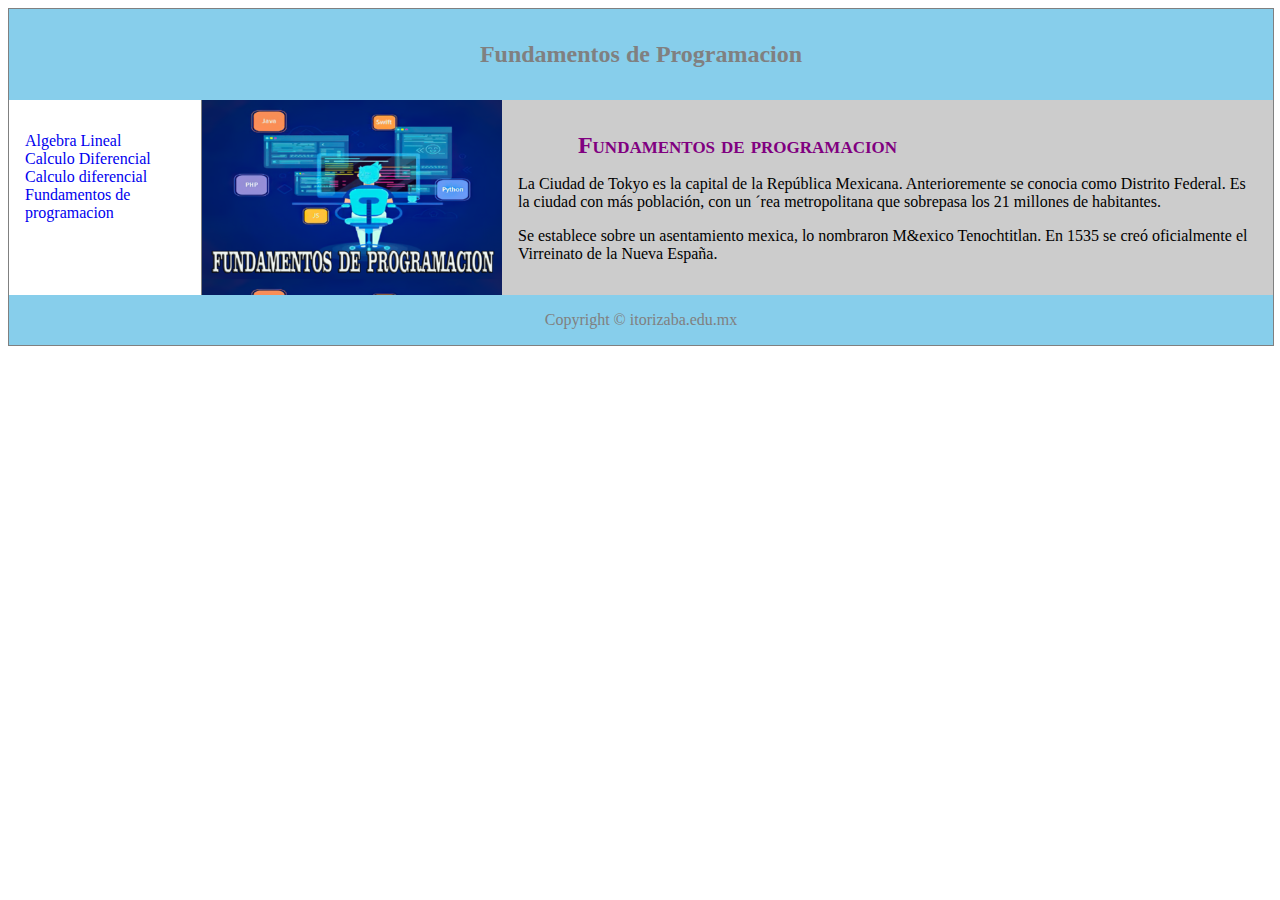
<file: index.html>
﻿<!DOCTYPE html>
<html>
<head>
  <meta charset="utf-8">
  <meta name="description" content="Blog PQG">
  <meta name="keywords" content="México,Tokyo,Londres,Paris">
    <!-- Cuidado con el tiempo de recarga
    <meta http‐equiv="refresh" content="20;URL=./1DivSemanticaEstilos.htm" >
    -->
  <meta name="viewport" content="width=device-width, initial-scale=1.0">
  <link rel="stylesheet"  type="text/css" href="css/estiloPais.css">
  <title>Mat_Fund_Prog</title>
  </head>


<body>

<div class="contenedor">

<header>
   <h1>Fundamentos de Programacion</h1>
</header>

<nav>
  <ul>
    <li><a href="AlgebraLineal.html">Algebra Lineal</a></li>
    <li><a href="calculoDiferencial.html">Calculo Diferencial</a></li>
    <li><a href="calculoIntegral.html">Calculo diferencial</a></li>
    <li><a href="index.html">Fundamentos de programacion</a></li>
   </ul>
  </nav>
  <section>
  	<article class="banderaTok">
  	   <h1 > <span id="tokyo">Fundamentos de programacion</span></h1>
  	   <p>La Ciudad de Tokyo es la capital de la Rep&uacute;blica Mexicana. Anterioremente se conocia como Distrito Federal. Es la ciudad con m&aacutes poblaci&oacute;n, con un &acute;rea metropolitana que sobrepasa los 21 millones de habitantes.</p>
    	 <p>Se establece sobre un asentamiento mexica, lo nombraron M&exico Tenochtitlan. En 1535 se cre&oacute; oficialmente el Virreinato de la Nueva España.</p>
      </article>
  </section>
  <footer>Copyright &copy; itorizaba.edu.mx</footer>

</div>

</body>
</html>
</file>
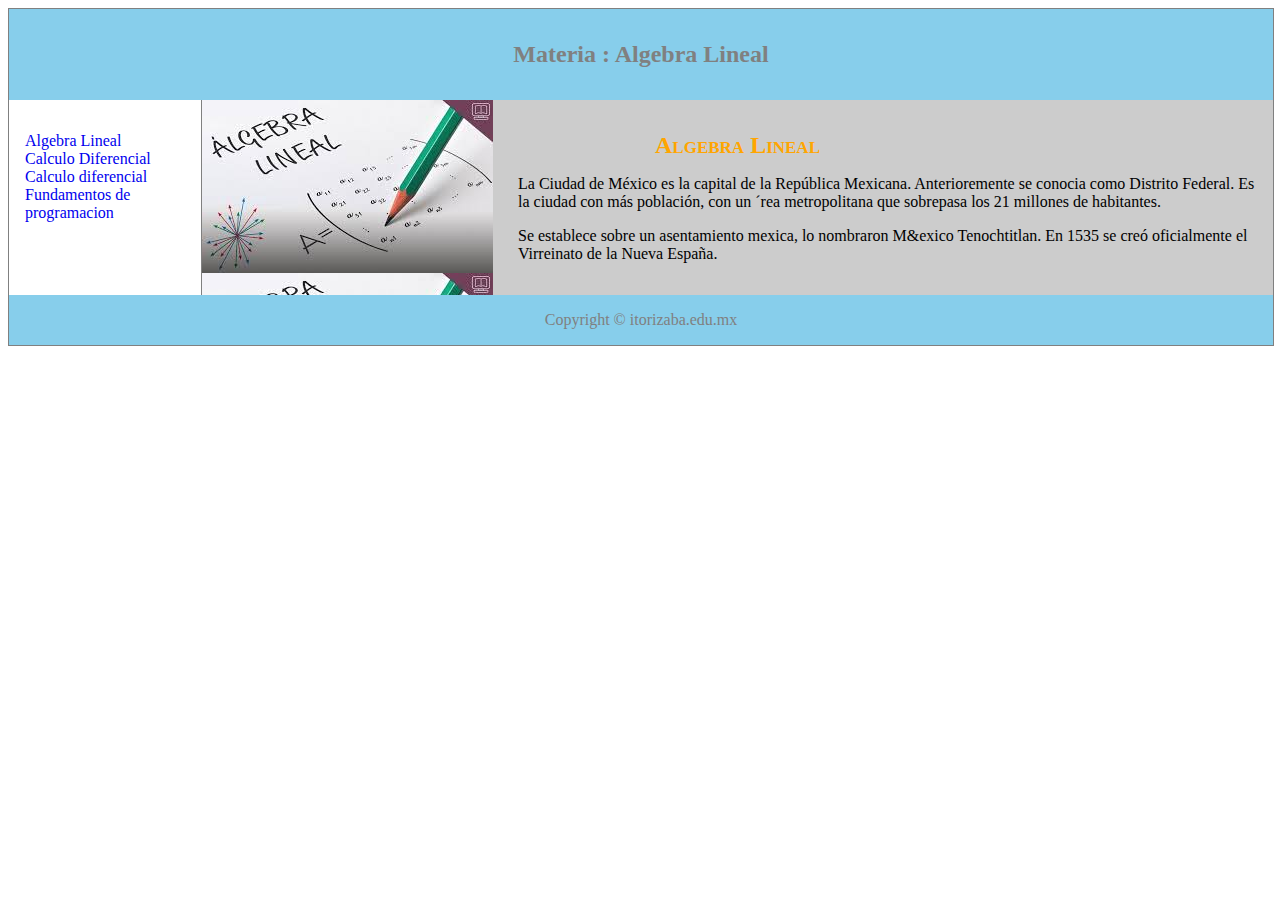
<file: AlgebraLineal.html>
﻿<!DOCTYPE html>
<html>
<head>
  <meta charset="utf-8">
  <meta name="description" content="Blog PQG">
  <meta name="keywords" content="México,Tokyo,Londres,Paris">
    <!-- Cuidado con el tiempo de recarga
    <meta http‐equiv="refresh" content="20;URL=./1DivSemanticaEstilos.htm" >
    -->
  <meta name="viewport" content="width=device-width, initial-scale=1.0">
  <link rel="stylesheet"  type="text/css" href="css/estiloPais.css">
  <title>Materia_Alg_Lin</title>
</head>


<body>

<div class="contenedor">

<header>
   <h1>Materia : Algebra Lineal</h1>
</header>

<nav>
  <ul>
    <li><a href="AlgebraLineal.html">Algebra Lineal</a></li>
    <li><a href="calculoDiferencial.html">Calculo Diferencial</a></li>
    <li><a href="calculoIntegral.html">Calculo diferencial</a></li>
    <li><a href="index.html">Fundamentos de programacion</a></li>
   </ul>
  </nav>
  <section>
  	<article class="banderaPar">
  	   <h1> <span id="paris">Algebra Lineal</span></h1>
  	   <p>La Ciudad de M&eacute;xico es la capital de la Rep&uacute;blica Mexicana. Anterioremente se conocia como Distrito Federal. Es la ciudad con m&aacutes poblaci&oacute;n, con un &acute;rea metropolitana que sobrepasa los 21 millones de habitantes.</p>
    	 <p>Se establece sobre un asentamiento mexica, lo nombraron M&exico Tenochtitlan. En 1535 se cre&oacute; oficialmente el Virreinato de la Nueva España.</p>
        </article>
  </section>
  <footer>Copyright &copy; itorizaba.edu.mx</footer>

</div>

</body>
</html>
</file>
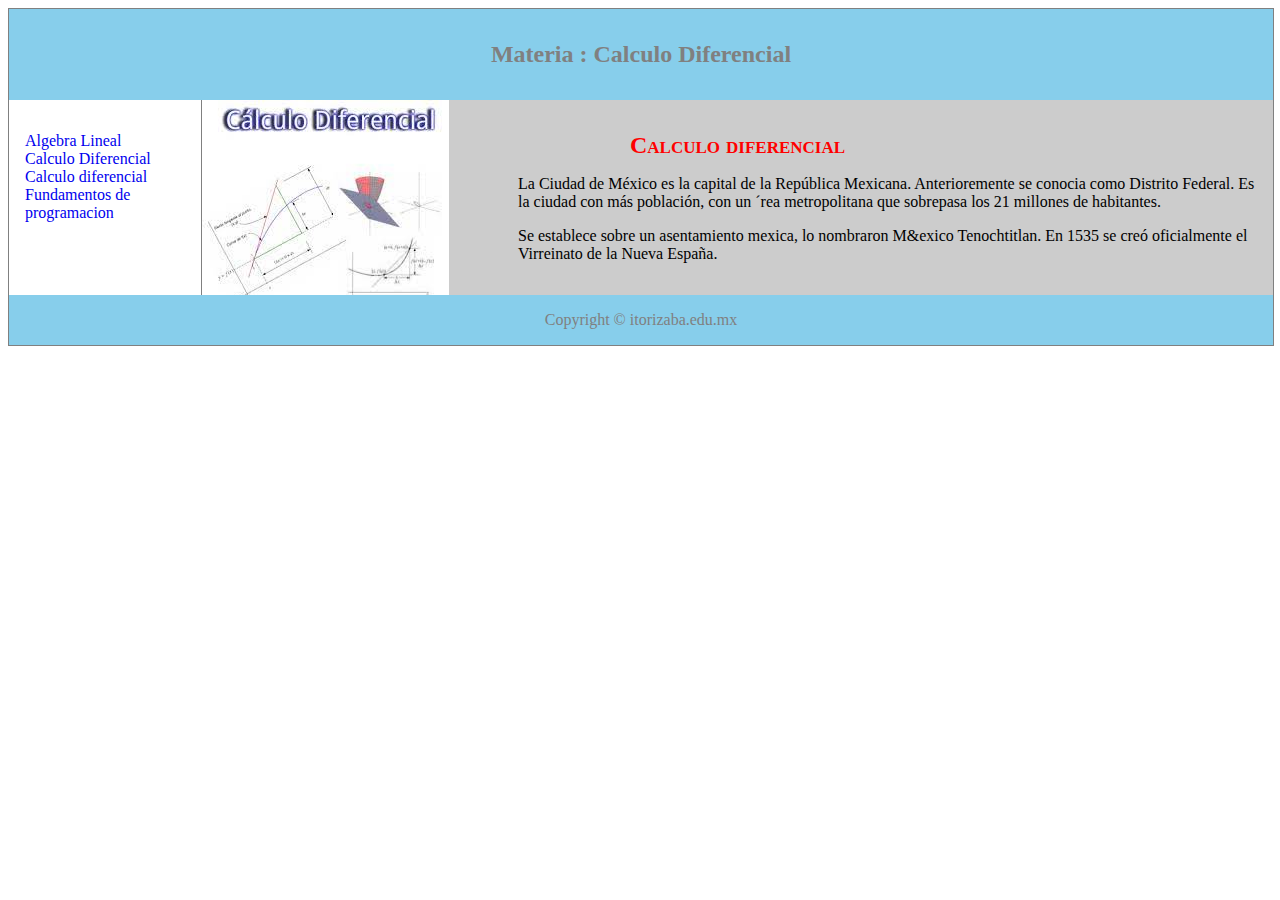
<file: calculoDiferencial.html>
﻿<!DOCTYPE html>
<html>
<head>
  <meta charset="utf-8">
  <meta name="description" content="Blog PQG">
  <meta name="keywords" content="México,Tokyo,Londres,Paris">
    <!-- Cuidado con el tiempo de recarga
    <meta http‐equiv="refresh" content="20;URL=./1DivSemanticaEstilos.htm" >
    -->
  <meta name="viewport" content="width=device-width, initial-scale=1.0">
  <link rel="stylesheet"  type="text/css" href="css/estiloPais.css">
  <title>Mat_Cal_Dif</title>
  </head>

<body>
<div class="contenedor">
<header>
   <h1>Materia : Calculo Diferencial</h1>
</header>

<nav>
  <ul>
    <li><a href="AlgebraLineal.html">Algebra Lineal</a></li>
    <li><a href="calculoDiferencial.html">Calculo Diferencial</a></li>
    <li><a href="calculoIntegral.html">Calculo diferencial</a></li>
    <li><a href="index.html">Fundamentos de programacion</a></li>
   </ul>

  </nav>
  <section>

  	<article class="banderaMex">
  	   <h1> <span id="mexico">Calculo diferencial</span></h1>

         <p>La Ciudad de M&eacute;xico es la capital de la Rep&uacute;blica Mexicana. Anterioremente se conocia como Distrito Federal. Es la ciudad con m&aacutes poblaci&oacute;n, con un &acute;rea metropolitana que sobrepasa los 21 millones de habitantes.</p>
    	   <p>Se establece sobre un asentamiento mexica, lo nombraron M&exico Tenochtitlan. En 1535 se cre&oacute; oficialmente el Virreinato de la Nueva España.</p>

      </article>

    </section>
  <footer>Copyright &copy; itorizaba.edu.mx</footer>

</div>

</body>
</html>
</file>
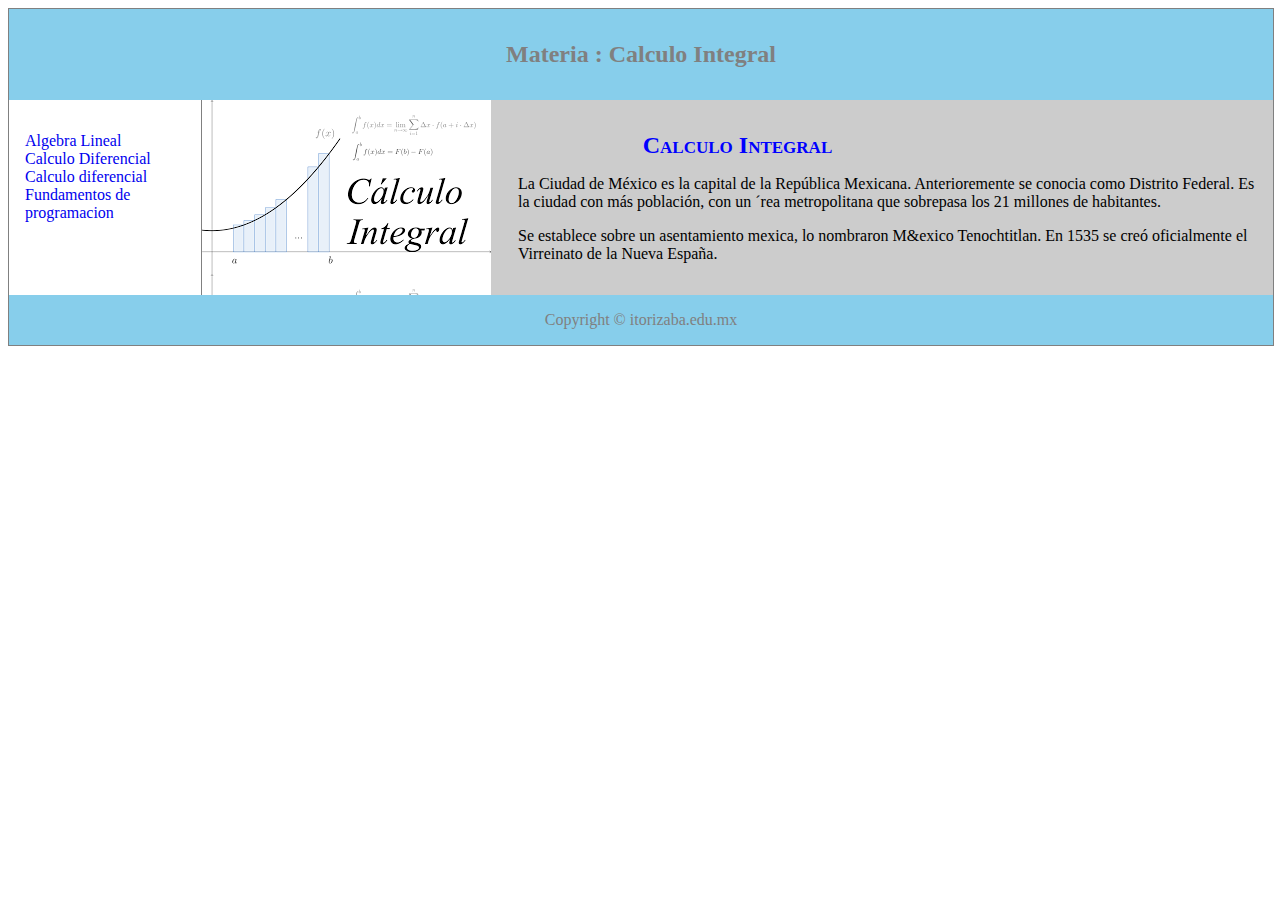
<file: calculoIntegral.html>
﻿<!DOCTYPE html>
<html>
<head>
  <meta charset="utf-8">
  <meta name="description" content="Blog PQG">
  <meta name="keywords" content="México,Tokyo,Londres,Paris">
    <!-- Cuidado con el tiempo de recarga
    <meta http‐equiv="refresh" content="20;URL=./1DivSemanticaEstilos.htm" >
    -->
  <meta name="viewport" content="width=device-width, initial-scale=1.0">
  <link rel="stylesheet"  type="text/css" href="css/estiloPais.css">
  <title>Mat_Cal_Int</title>
</head>


<body>

<div class="contenedor">

<header>
   <h1>Materia : Calculo Integral</h1>
</header>

<nav>
  <ul>
    <li><a href="AlgebraLineal.html">Algebra Lineal</a></li>
    <li><a href="calculoDiferencial.html">Calculo Diferencial</a></li>
    <li><a href="calculoIntegral.html">Calculo diferencial</a></li>
    <li><a href="index.html">Fundamentos de programacion</a></li>
   </ul>
  </nav>
  <section>
  	   <article class="banderaLon">
  	   <h1> <span id="londres">Calculo Integral</span></h1>
  	   <p>La Ciudad de M&eacute;xico es la capital de la Rep&uacute;blica Mexicana. Anterioremente se conocia como Distrito Federal. Es la ciudad con m&aacutes poblaci&oacute;n, con un &acute;rea metropolitana que sobrepasa los 21 millones de habitantes.</p>
    	 <p>Se establece sobre un asentamiento mexica, lo nombraron M&exico Tenochtitlan. En 1535 se cre&oacute; oficialmente el Virreinato de la Nueva España.</p>
        </article>
  </section>
  <footer>Copyright &copy; itorizaba.edu.mx</footer>

</div>

</body>
</html>
</file>
<file: css/estiloPais.css>
div.contenedor{
    width: 100%;
    border: 1px solid gray;
}

header, footer {
    padding: 1em;
    color: gray;
    background-color: skyblue;
    clear: left;
    text-align: center;
}

nav {
    float: left;
    max-width: 160px;
    margin: 0;
    padding: 1em;

}

nav ul {
    list-style-type: none; /* elimina viñeta*/
    padding: 0;
}

nav ul a {
    text-decoration: none;

}

a.active {
    color: red;
}

article {
    margin-left: 170px;
    border-left: 1px solid gray;
    padding: 1em;
    overflow: hidden;
    background-color: #cccccc;
    background-repeat:repeat-y; /*no-repeat;*/
    /*background-size:300px 180px;*/
}

p{
  margin-left: 300px;
}

h1{
  text-align:center;
  font-size: 150%;
}



#mexico{
  color:red;
  font-variant: small-caps ;
}

#londres{
  color:blue;
  font-variant: small-caps ;
}

#paris{
  color:orange;
  font-variant: small-caps ;
}

#tokyo{
  color:purple;
  font-variant: small-caps ;
}

.banderaMex{
  width: 300;
  height: 179;
  background-image: url("../img/cd.jpg");
  }
.banderaLon{
  width: 300;
  height: 179;
  background-image: url("../img/ci.png");
}
.banderaPar{
  width: 300;
  height: 179;
  background-image: url("../img/al.jpg");
}
.banderaTok{
  width: 300;
  height: 179;
  background-image: url("../img/fp.png");
}
</file>
